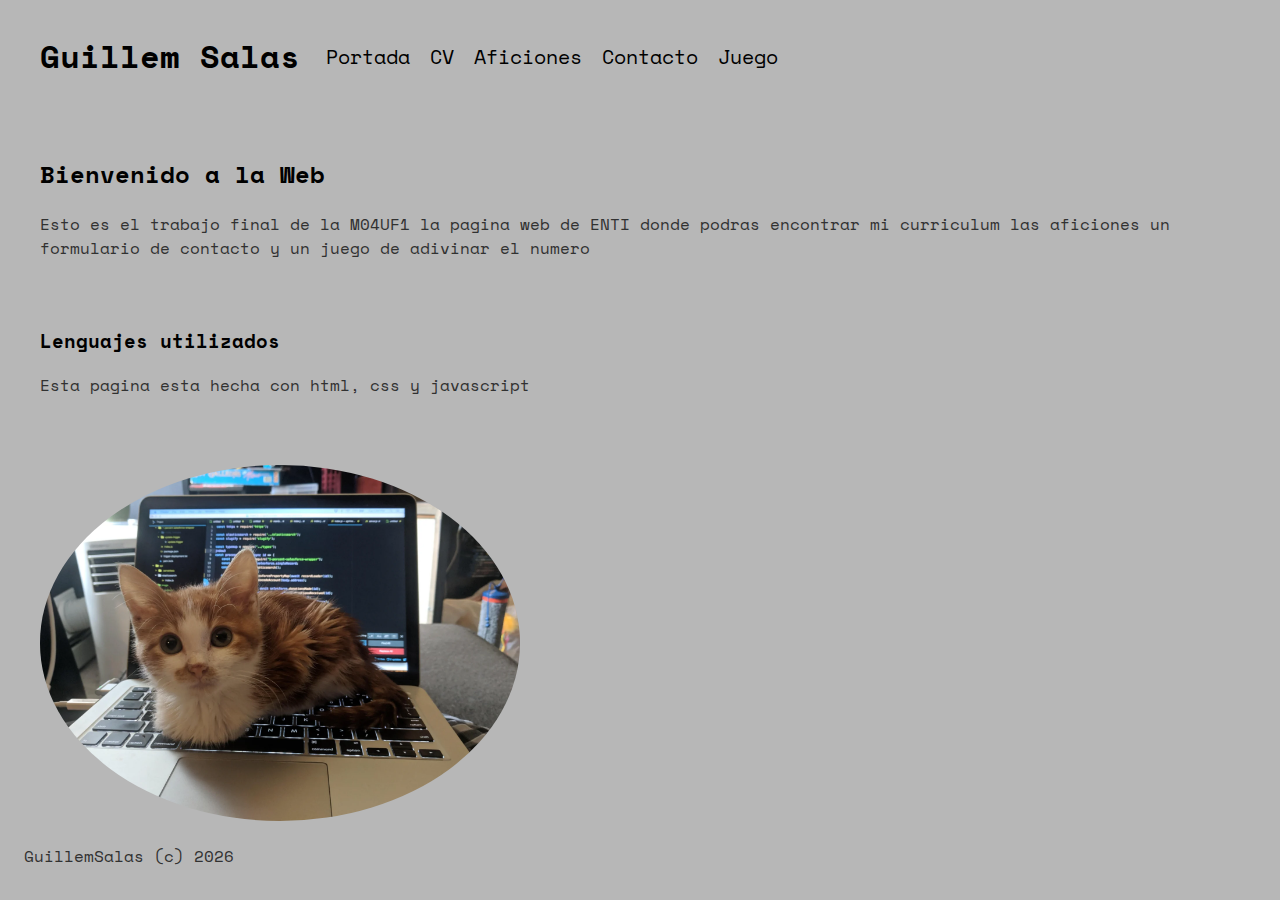
<file: index.html>
<!doctype html>
<html>
<head>
<title>  GuillemSalas </title>
<link rel="preconnect" href="https://fonts.googleapis.com">
<link rel="preconnect" href="https://fonts.gstatic.com" crossorigin>
<link rel="stylesheet" href="https://fonts.googleapis.com/css?family=Nunito&display=swap" rel="stylesheet">
<link rel="stylesheet" href="https://fonts.googleapis.com/css?family=Space+Mono&display=swap">
<link rel="icon" href="img/favindex.svg" type="image/svg">
    

<link rel="stylesheet" href="base.css" />

</head>

<body>
    <header>
        <h1><a href="index.html"> Guillem Salas </a></h1>
        <nav>
        <li id="menu-prenetacion"><a href="index.html"> Portada </a></li>
        <li id="menu-CV"><a href="cv.html"> CV </a></li>
        <li id="menu-hobbies"><a href="hobbies.html"> Aficiones </a></li>
        <li id="manu-contacte"><a href="contacte.html"> Contacto</a></li>
        <li id="menu-game"><a href="game.html"> Juego </a></li>
        </nav>
    </header>
<main>

<article>
<h2>Bienvenido a la Web</h2>
<p>Esto es el trabajo final de la M04UF1 la pagina web de ENTI donde podras encontrar mi curriculum las aficiones un formulario
   de contacto y un juego de adivinar el numero
</p>
</article>
<article>
    <h3>Lenguajes utilizados</h3>
    <p>Esta pagina esta hecha con html, css y javascript </p>
</article>

<aside>

    <h2></h2>
    <p><img id="cat-img" src="img/cat.png" alt="Cat Pc"></p>

</aside>
</main>

<footer>
<p> GuillemSalas (c) <span id="footer-year">2024</span></p>

<script>
document.getElementById("footer-year").innerHTML = new Date().getFullYear();
</script>
</footer>
</body>
</html>
</file>
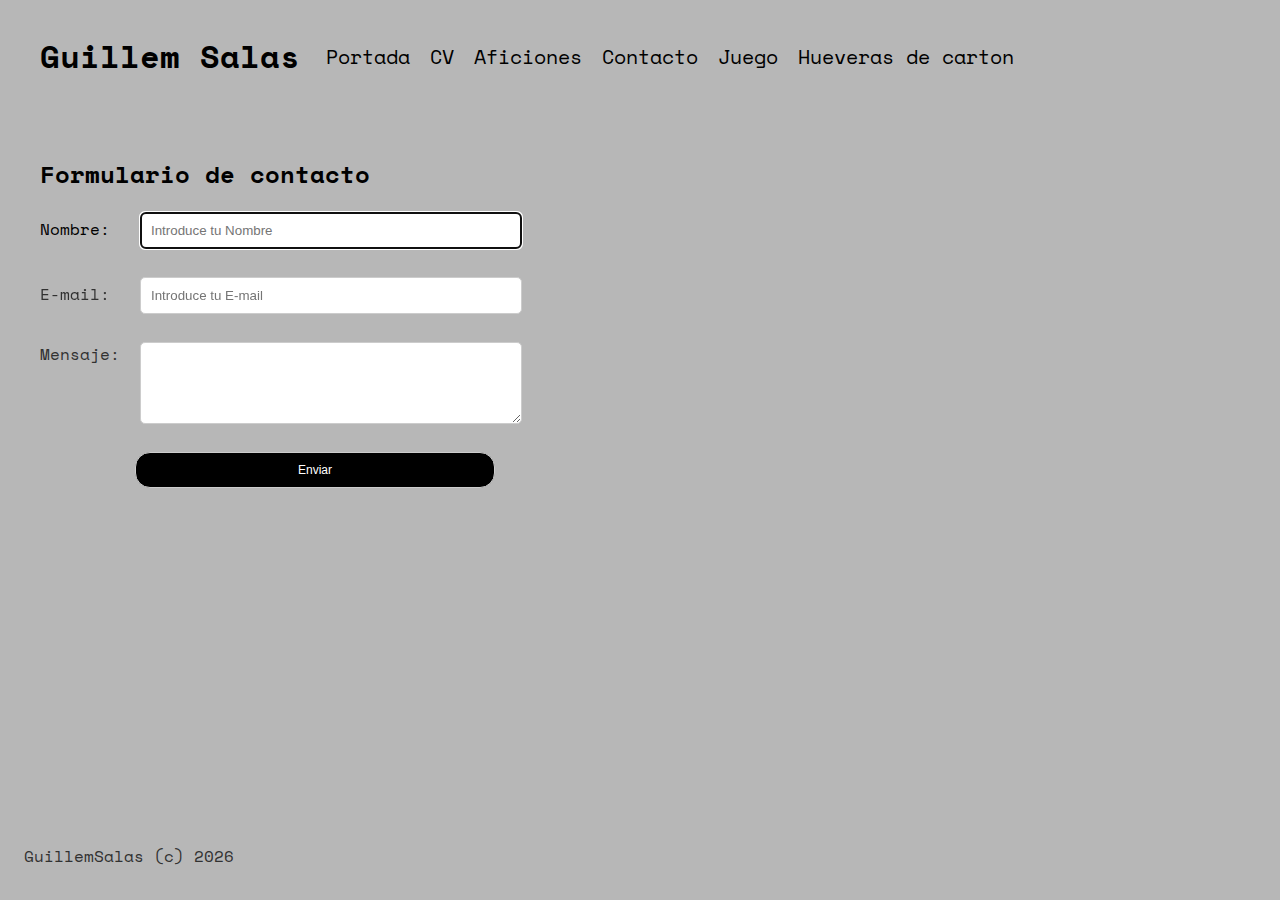
<file: contacte.html>
<!doctype html>
<html>
<head>
<title>  GuillemPage </title> 
<link rel="preconnect" href="https://fonts.googleapis.com">
<link rel="preconnect" href="https://fonts.gstatic.com" crossorigin>
<link rel="stylesheet" href="https://fonts.googleapis.com/css?family=Nunito&display=swap" rel="stylesheet">
<link rel="stylesheet" href="https://fonts.googleapis.com/css?family=Space+Mono&display=swap">
<link rel="icon" href="img/favform.svg" type="image/svg">
<link rel="stylesheet" href="base.css" />

</head>

<body>
    <header>
        <h1><a href="index.html"> Guillem Salas </a></h1>
        <nav>
            <li id="menu-prenetacion"><a href="index.html"> Portada </a></li>
            <li id="menu-CV"><a href="cv.html"> CV </a></li>
            <li id="menu-hobbies"><a href="hobbies.html"> Aficiones </a></li>
            <li id="manu-contacte"><a href="contacte.html"> Contacto</a></li>
            <li id="menu-game"><a href="game.html"> Juego </a></li>
            <li id="menu-game-hueveras"><a href="hueveras.html"> Hueveras de carton </a></li>
        </nav>
    </header>
<main>

<article>
<h2> Formulario de contacto </h2>
	<form method="GET">
	<p id="p-name"></p><label for="contact-name">Nombre: </label><input type="text" placeholder="Introduce tu Nombre" name="name" id="contact-name" autofocus required/> <p id="name_error" ></p></p>
	
	<p id="p-email"><label for="contact-email">E-mail: </label><input type="email" placeholder="Introduce tu E-mail" name="email" id="contact-email" required/> <p id="email_error"></p> </p>

    <p id="p-message"><label for="contact-message">Mensaje:</label><textarea name="comment" id="contact-message"></textarea><p id="text_error"></p> </p>
	
	<input type="submit" id="contact-submit" name="submit" value="Enviar">

	</form>
</article>
</main>
<footer>
    <p> GuillemSalas (c) <span id="footer-year">2024</span></p>


<script>
document.getElementById("footer-year").innerHTML = new Date().getFullYear();

function check_form() {  
    
    let name = document.getElementById('contact-name');
    let email = document.getElementById('contact-email');
    let textarea = document.getElementById('contact-message');
    let contact = document.getElementById('contact');

    let name_error = document.getElementById('name_error');
    let email_error = document.getElementById('email_error');
    let text_error = document.getElementById('text_error');

    if (name.value.trim() === '') {
        name_error.innerHTML = "No ha introducido nombre";
        name.style.border = '1px solid red';
    } else {
        name_error.innerHTML = "";
        name.style.border = '1px solid green';
    }
    if (email.value.trim() === '') {
        email_error.innerHTML = "No ha introducido email";
        email.style.border = '1px solid red';
    } else {
        email_error.innerHTML = "";
        email.style.border = '1px solid green';
    }
    if (textarea.value.trim() === '') {
        text_error.innerHTML = "No a puesto mensaje(no es obligatorio)";
        textarea.style.border = '1px solid red';
    } else {
        text_error.innerHTML = "";
        textarea.style.border = '1px solid green';
    }
}
let button = document.getElementById('contact-submit');
button.addEventListener('click', check_form);

    </script>
    </footer>
</body>
</html>
</file>
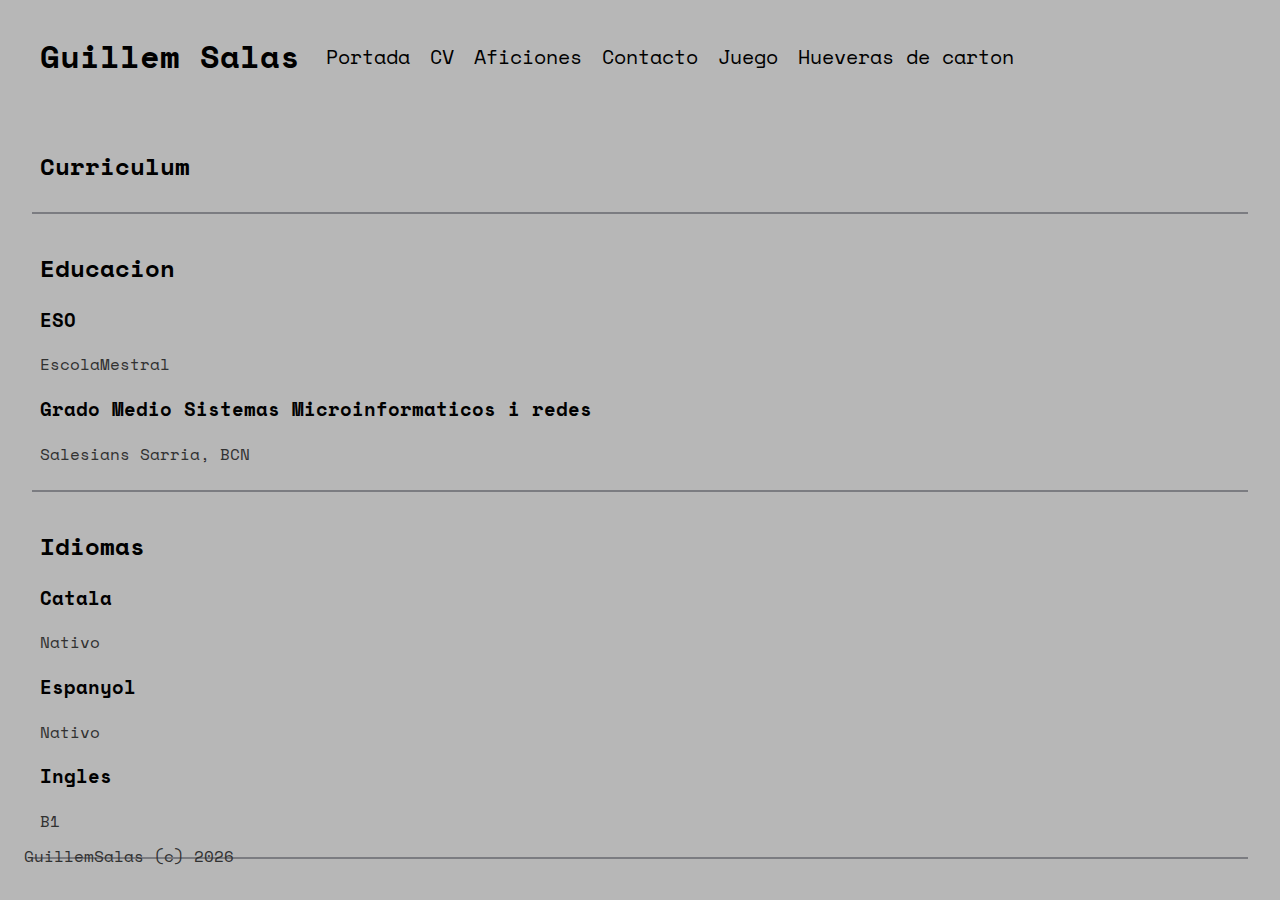
<file: cv.html>
<!doctype html>
<html>
<head>
<title>  GuillemPage </title> 
<link rel="preconnect" href="https://fonts.googleapis.com">
<link rel="preconnect" href="https://fonts.gstatic.com" crossorigin>
<link rel="stylesheet" href="https://fonts.googleapis.com/css?family=Nunito&display=swap" rel="stylesheet">
<link rel="stylesheet" href="https://fonts.googleapis.com/css?family=Space+Mono&display=swap">
<link rel="icon" href="img/favcv.svg" type="image/svg">
    
<link rel="stylesheet" href="base.css" />
<link rel="stylesheet" href="cv.css" />
</head>

<body>
    <header>
        <h1><a href="index.html"> Guillem Salas </a></h1>
        <nav>
            <li id="menu-prenetacion"><a href="index.html"> Portada </a></li>
            <li id="menu-CV"><a href="cv.html"> CV </a></li>
            <li id="menu-hobbies"><a href="hobbies.html"> Aficiones </a></li>
            <li id="manu-contacte"><a href="contacte.html"> Contacto</a></li>
            <li id="menu-game"><a href="game.html"> Juego </a></li>
            <li id="menu-game-hueveras"><a href="hueveras.html"> Hueveras de carton </a></li>
        </nav>
    </header>
<main>

    <article>
        <h2>Curriculum</h2>
    </article>

    <article>
        <h2>Educacion</h2>

            <h3>ESO</h3>
                <p>EscolaMestral</p>
            <h3>Grado Medio Sistemas Microinformaticos i redes</h3>
                <p>Salesians Sarria, BCN</p>
    </article>
    <article>
        <h2>Idiomas</h2>
        
            <h3>Catala</h3>
                <p>Nativo</p>
            <h3>Espanyol</h3>
                <p>Nativo</p>
            <h3>Ingles</h3>
                <p>B1</p>
    </article>

</main>




<footer>
    <p> GuillemSalas (c) <span id="footer-year">2024</span></p>
<script>
document.getElementById("footer-year").innerHTML = new Date().getFullYear();
</script>
</footer>
</body>
</html>
</file>
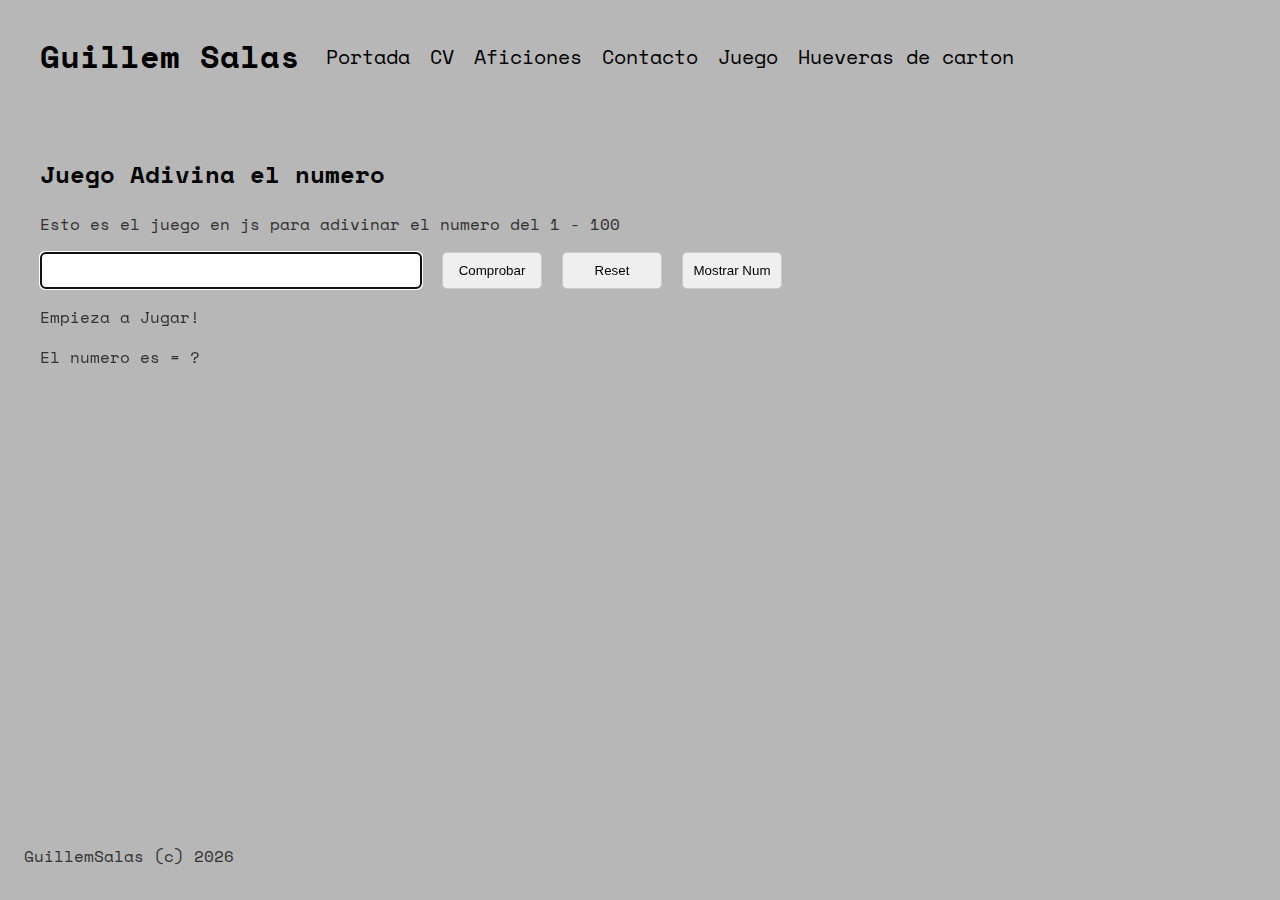
<file: game.html>
<!doctype html>
<html>
<head>
<title>  GuillemSalas </title>
<link rel="preconnect" href="https://fonts.googleapis.com">
<link rel="preconnect" href="https://fonts.gstatic.com" crossorigin>
<link rel="stylesheet" href="https://fonts.googleapis.com/css?family=Nunito&display=swap" rel="stylesheet">
<link rel="stylesheet" href="https://fonts.googleapis.com/css?family=Space+Mono&display=swap">
<link rel="icon" href="img/favindex.svg" type="image/svg">
    

<link rel="stylesheet" href="base.css" />

</head>

<body>
    <header>
        <h1><a href="index.html"> Guillem Salas </a></h1>
        <nav>
            <li id="menu-prenetacion"><a href="index.html"> Portada </a></li>
            <li id="menu-CV"><a href="cv.html"> CV </a></li>
            <li id="menu-hobbies"><a href="hobbies.html"> Aficiones </a></li>
            <li id="manu-contacte"><a href="contacte.html"> Contacto</a></li>
            <li id="menu-game"><a href="game.html"> Juego </a></li>
            <li id="menu-game-hueveras"><a href="hueveras.html"> Hueveras de carton </a></li>
        </nav>
    </header>
<main>

<article>
<h2>Juego Adivina el numero</h2>
<p>Esto es el juego en js para adivinar el numero del 1 - 100</p>

<input type="text" name="respuesta" id="respuesta" autofocus>
<button onclick="PlayGame()">Comprobar</button>
<button onclick="ResetGame()">Reset</button>
<button onclick="MostrarRespuesta()">Mostrar Num</button>
<p id="salida">Empieza a Jugar!</p>
<p id="prueba">El numero es = ?</p>
</article>
</main>

<footer>
<p> GuillemSalas (c) <span id="footer-year">2024</span></p>

<script type = "text/javascript" src="adivina.js"></script>
<script>
document.getElementById("footer-year").innerHTML = new Date().getFullYear();
</script>
</footer>
</body>
</html>
</file>
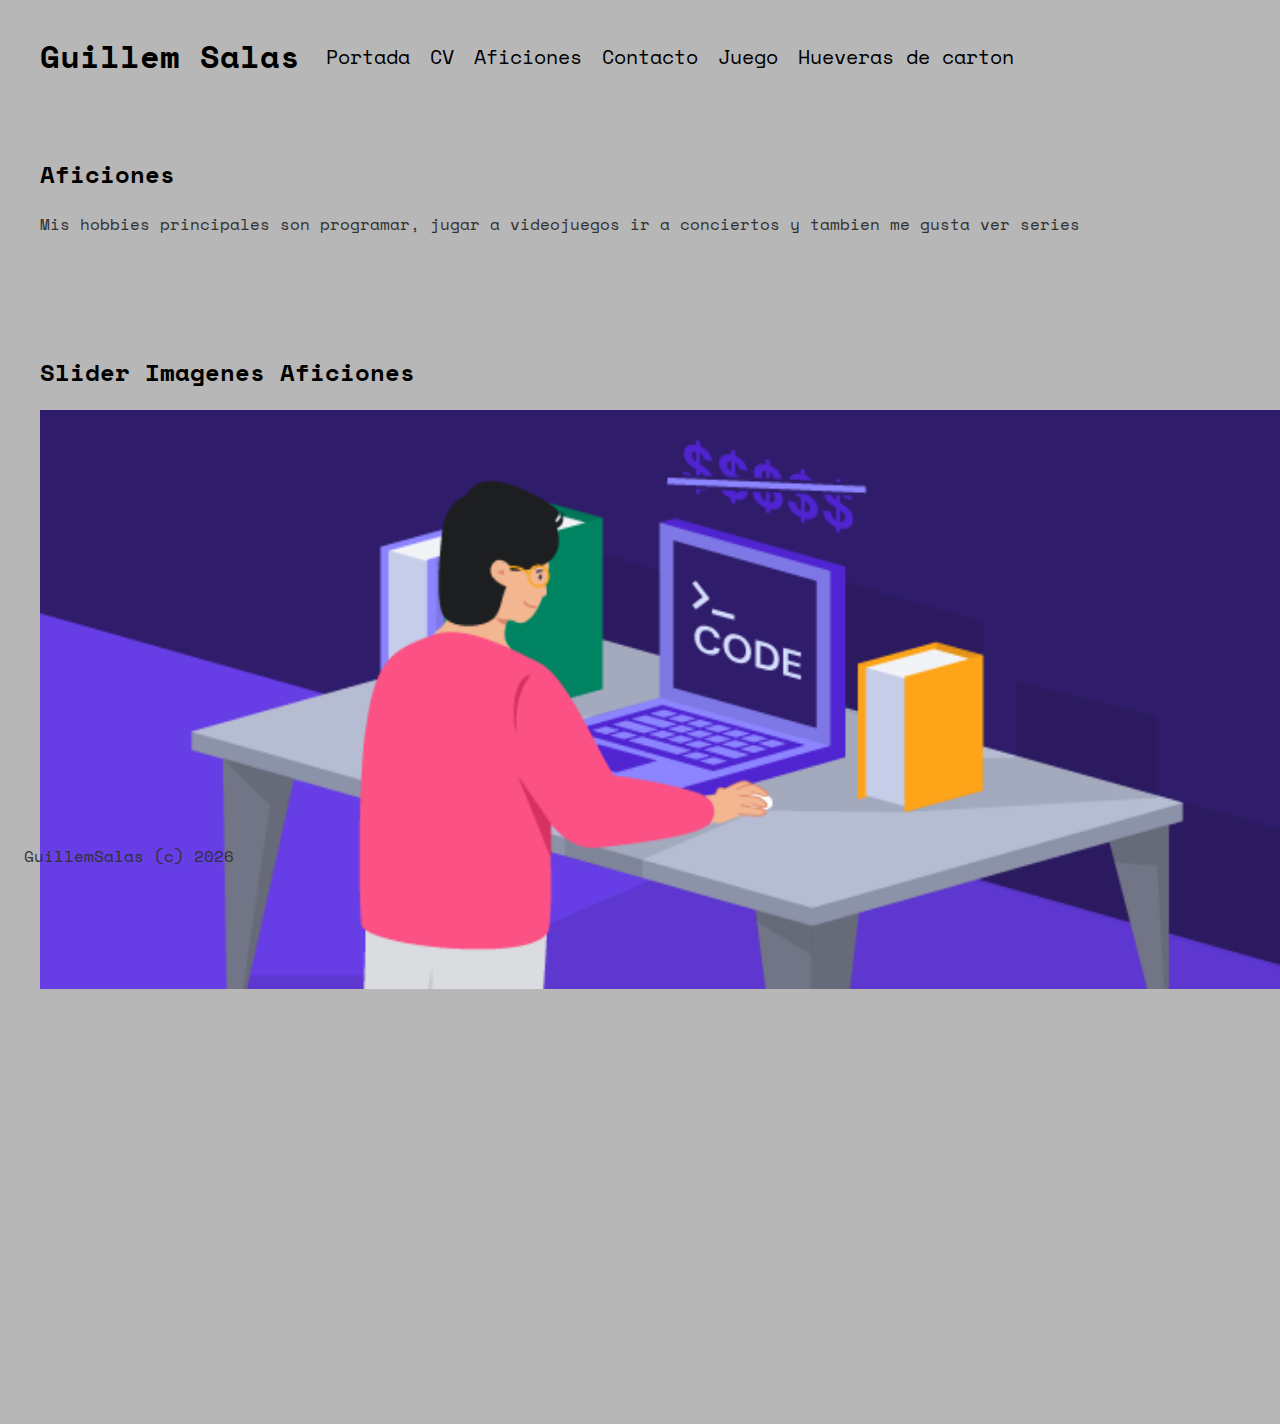
<file: hobbies.html>
<!doctype html>
<html>
<head>
<title>  GuillemPage </title> 
<link rel="preconnect" href="https://fonts.googleapis.com">
<link rel="preconnect" href="https://fonts.gstatic.com" crossorigin>
<link rel="stylesheet" href="https://fonts.googleapis.com/css?family=Space+Mono&display=swap">
<link rel="icon" href="img/favhobbies.svg" type="image/svg">
    
<link rel="stylesheet" href="base.css" />
<link rel="stylesheet" href="slider.css" />
</head>

<body>
    <header>
        <h1><a href="index.html"> Guillem Salas </a></h1>
        <nav>
            <li id="menu-prenetacion"><a href="index.html"> Portada </a></li>
            <li id="menu-CV"><a href="cv.html"> CV </a></li>
            <li id="menu-hobbies"><a href="hobbies.html"> Aficiones </a></li>
            <li id="manu-contacte"><a href="contacte.html"> Contacto</a></li>
            <li id="menu-game"><a href="game.html"> Juego </a></li>
            <li id="menu-game-hueveras"><a href="hueveras.html"> Hueveras de carton </a></li>
        </nav>
    </header>
<main>

<article>

<h2>Aficiones</h2>
<p>Mis hobbies principales son programar, jugar a videojuegos ir a conciertos y tambien me gusta ver series</p>
</article>


<article>
    <div class="slider-frame">
        <h2>Slider Imagenes Aficiones</h2>
        <ul>
            <li><img src="img/codeSlider.png" alt="Code"></li>
            <li><img src="img/gameSlider.png" alt="Game"></li>
            <li><img src="img/conciertoSlider.png" alt="Concert"></li>  
            <li><img src="img/seriesSlider.png" alt="Series"></li>
        </ul>
    </div>
    
</article>



</main>




<footer>
    <p> GuillemSalas (c) <span id="footer-year">2024</span></p>
<script>
document.getElementById("footer-year").innerHTML = new Date().getFullYear();
</script>
</footer>
</body>
</html>
</file>
<file: base.css>
html {
    font-family: 'Space Mono', monospace;
    background-color: #b7b7b7;
    height: max-content;
}

h1, a {
    font-family: 'Space Mono', monospace;
    text-decoration: none;
    color: #000000;
    
}

p {
    color: 	#313131;
}

header, h1, main, article, aside, footer {
    padding: 8px;
    margin: 8px;
}
main{
    display: flex;
    animation: transitionIn 0.8s;
    flex-direction: column;
}
article{
    width: auto;
    float: left;
}


header {
    display: flex;
    background-color: transparent;
    align-items: center;
}
nav li {
    font-size: 20px;
    list-style: none;
    margin: 10px;
    padding: 0;
    float: left;
    position: relative;
}
nav li a::after {
    content: '';
    width: 100%;
    left: 0;
    position: absolute;
    background: #000000;;
    top: 27px;
    height: 2px;
    color:#000000;
    transform: scaleX(0);
    transform-origin: right;
    transition: transform .3s;
    
    
  }
  nav li a:hover::after {
    transform-origin: left;
    transform: scaleX(1);
  }
  

footer {
    bottom: 0%;
    position: absolute;
    width: 95%;
    background-color: transparent;
}

@keyframes transitionIn{
    from{
        opacity: 0;
        transform: rotateX(-10deg);
    }
    to{
        opacity: 1;
        transform: rotateX(0);
    }
}
#cat-img{
    border-radius: 50%;
    max-width: 50%;
    height: 40%;
    width: 40%;
}
input {
    width: 30%; 
    padding: 10px;
    border: 1px solid #ccc;
    border-radius: 5px;
    display: inline-block;
    margin-left: 20px;
    
}
textarea{ 
    width: 30%;
    padding: 10px;
    margin-left: 20px;
    border: 1px solid #ccc;
    border-radius: 5px;
    min-height: 60px;
    max-height: 100px;
    resize: vertical;
    vertical-align: top;
}
#name_error, #email_error, #text_error{
    color: red;
    font-size: 12px;
    margin: 4px;
    padding: 4px;
    margin-left: 95px;
    margin-bottom: 8px;
}

#contact-submit{    
  font-size: 12px;
  color: #fff;
  background-color: #000000;
  border-radius: 15px;
  cursor: pointer;
  margin-left: 95px;
  
}
#contact-submit:hover {
    background-color: #313131;
}
#p-name,#p-email,#p-message{
    margin-bottom: 0; 
}
button{    
    width: 100px; 
    padding: 10px;
    border: 1px solid #ccc;
    border-radius: 5px;
    display: inline-block;
    margin-left: 10px;
}
button:hover {
    background-color: #ccc;
}
#respuesta{
    margin-left: 0;
}
</file>
<file: cv.css>
article{
    border-bottom: 2px solid #7B7C81;
    margin-top: 0;
}
</file>
<file: slider.css>
img{
    height: 60%;
    width: 60%;
}

.slider-frame {
	width: 1280px;
    height: auto;
	margin:50px auto 0;
	overflow: hidden;
}

.slider-frame ul {
	display: flex;
	padding: 0;
	width: 400%;
	
	animation: slide 20s infinite alternate ease-in-out;
}

.slider-frame li {
	width: 100%;
	list-style: none;
}

.slider-frame img {
	width: 100%;
}

@keyframes slide {
	0% {margin-left: 0;}
	20% {margin-left: 0;}
	
	25% {margin-left: -100%;}
	45% {margin-left: -100%;}
	
	50% {margin-left: -200%;}
	70% {margin-left: -200%;}
	
	75% {margin-left: -300%;}
	100% {margin-left: -300%;}
}
</file>
